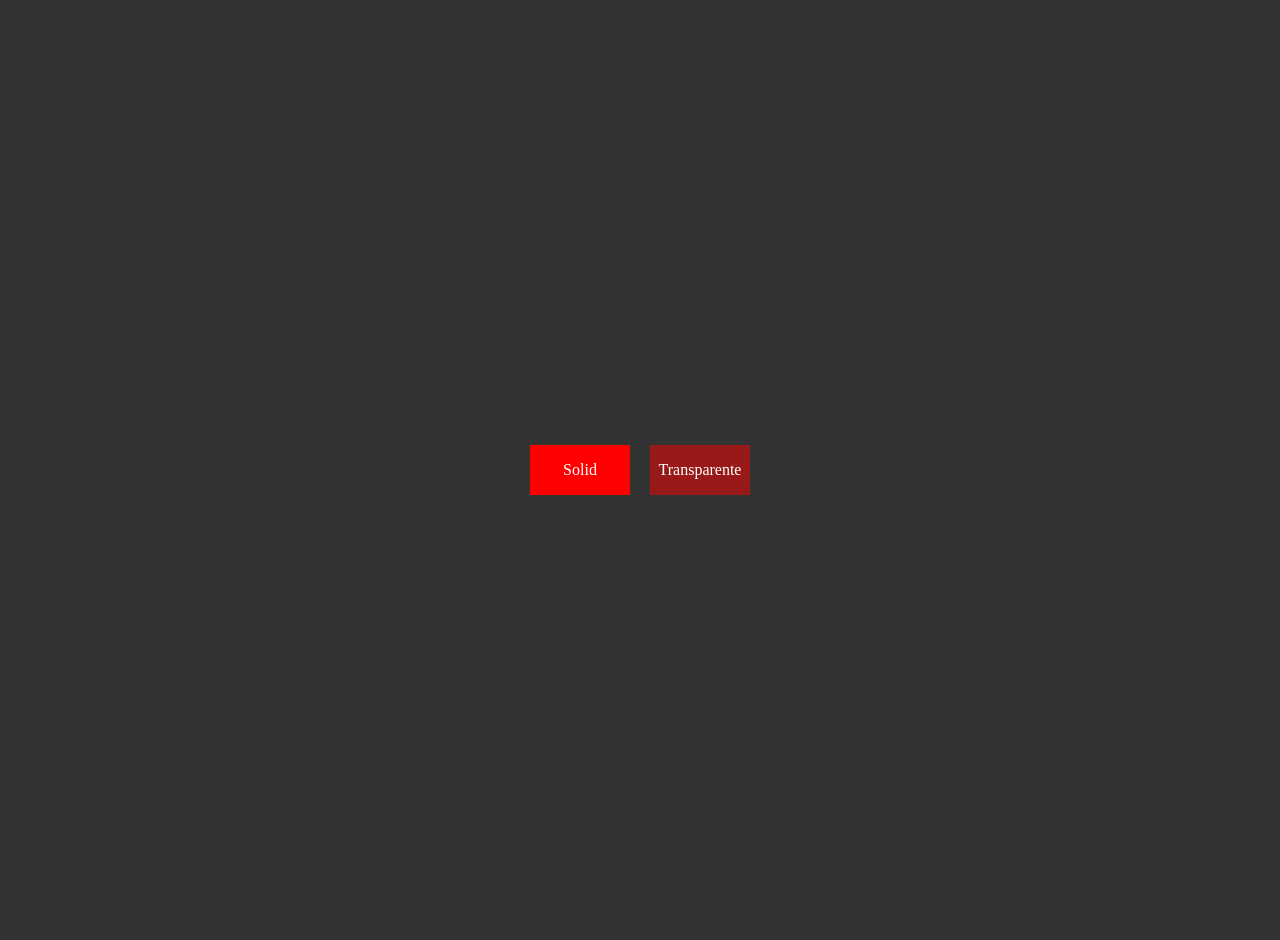
<file: colores-MRAG/index.html>
<!DOCTYPE html> <!-- Define el tipo de documento HTML5 -->
<html lang="en"> <!-- Idioma del documento -->
<head> <!-- Inicio del encabezado -->
    <meta charset="UTF-8"> <!-- Codificacion de caracteres -->
    <meta name="viewport" content="width=device-width, initial-scale=1.0"> <!-- Vista adaptable a dispositivos -->
    <title>Colores en CSS</title> <!-- Titulo de la pagina -->
    <link rel="stylesheet" href="estilos.css"> <!-- Enlaza el CSS -->
</head> <!-- Fin del encabezado -->
<body> <!-- Inicio del cuerpo -->
    <div class="box solid">Solid</div>
    <!-- Primer cuadro con color rojo solido -->
    <div class="box trans">Transparente</div>
    <!-- Segundo cuadro con color rojo transparente -->
</body> <!-- Fin del cuerpo -->
</html> <!-- Fin del documento -->
</file>
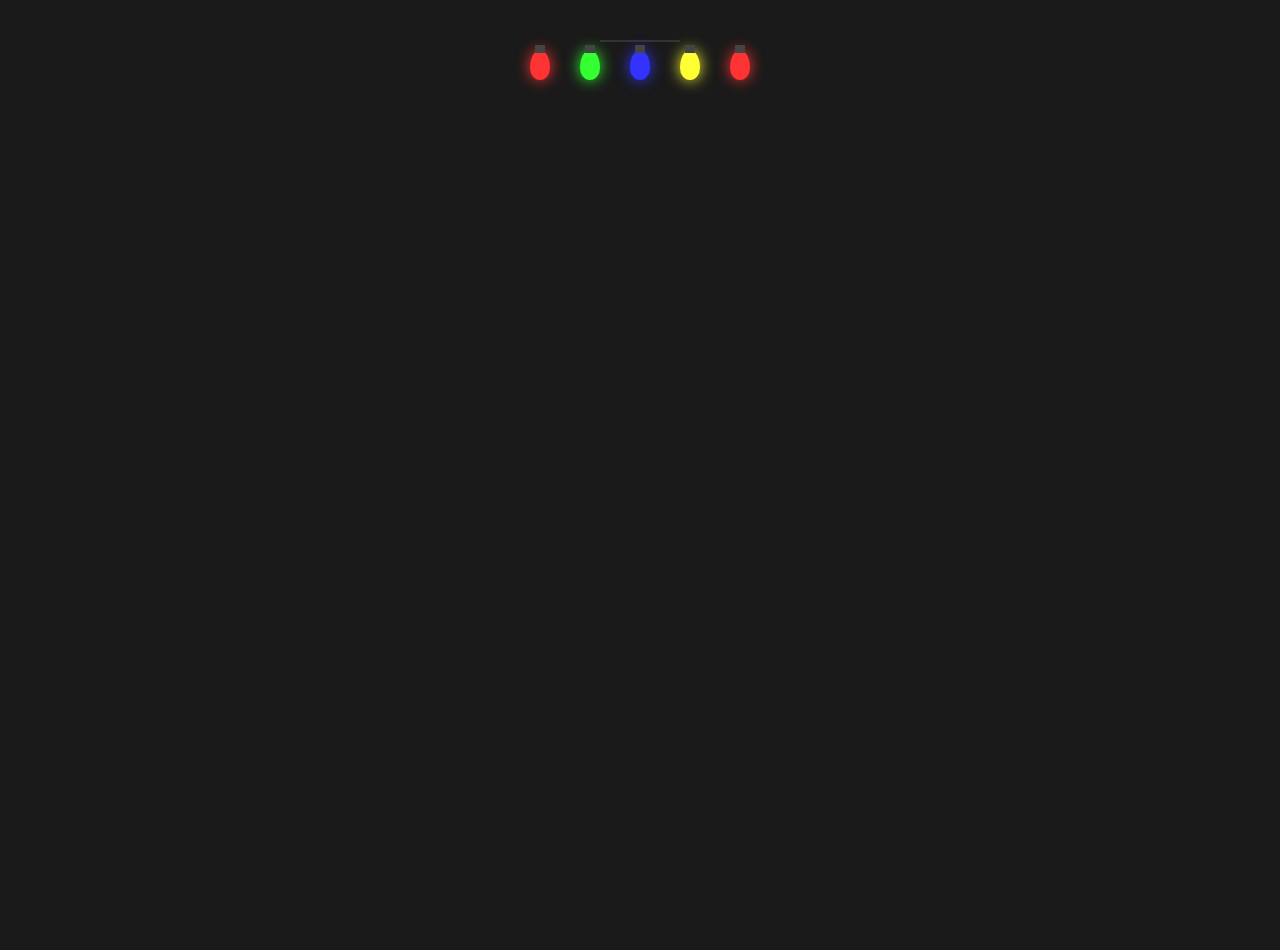
<file: luces-navidenas-MRAG/index.html>
<!DOCTYPE html>  <!-- Define el tipo de documento HTML5 -->
<html lang="es"> <!-- Idioma del documento -->
<head>
    <meta charset="UTF-8"> <!-- Codificacion de caracteres -->
    <meta name="viewport" content="width=device-width, initial-scale=1.0"> <!-- Vista adaptable a dispositivos -->
    <title>Luces Navideñas</title> <!-- Titulo de la pagina -->
    <link rel="stylesheet" href="estilos.css"> <!-- Enlaza el CSS -->
</head>
<body>
    <div class="wire"></div> <!-- Cable de la luz -->
    <div class="string"> <!-- Contenedor de las bombillas -->
        <div class="bulb red"></div> <!-- Bombilla roja -->
        <div class="bulb green"></div> <!-- Bombilla verde -->
        <div class="bulb blue"></div> <!-- Bombilla azul -->
        <div class="bulb yellow"></div> <!-- Bombilla amarilla -->
        <div class="bulb red"></div> <!-- Bombilla roja -->
    </div>
</body>
</html>
</file>
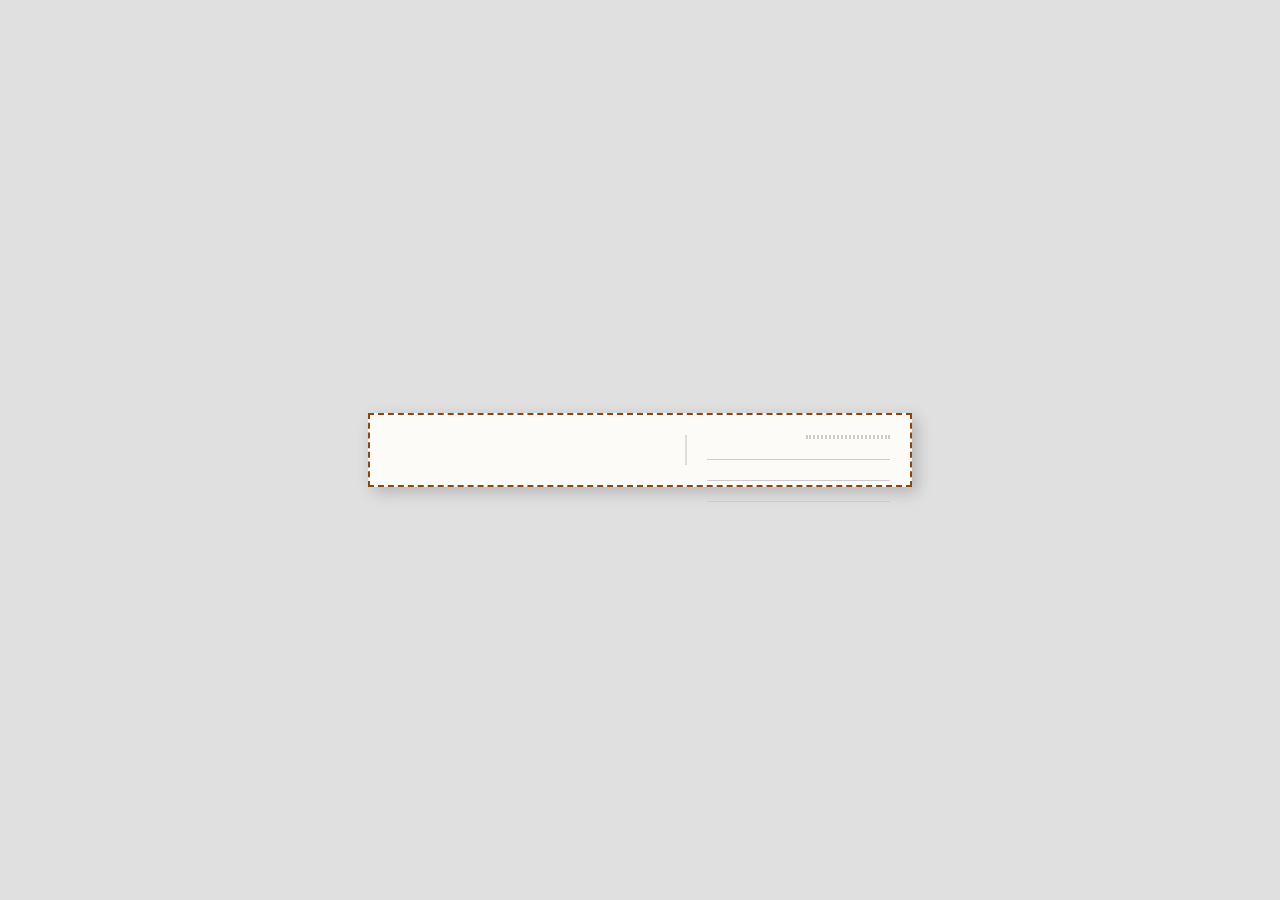
<file: postal-card-MRAG/index.html>
<!DOCTYPE html>
<html lang="es">
<head>
    <meta charset="UTF-8">
    <meta name="viewport" content="width=device-width, initial-scale=1.0">
    <title>Postal</title>
    <link rel="stylesheet" href="estilos.css">
</head>
<body>
    <div class="postcard">
        <div class="left-side">
        </div>
        <div class="right-side">
            <div class="stamp-box"></div>
            <div class="address-lines">
                <div class="line"></div>
                <div class="line"></div>
                <div class="line"></div>
            </div>
        </div>
    </div>
</body>
</html>
</file>
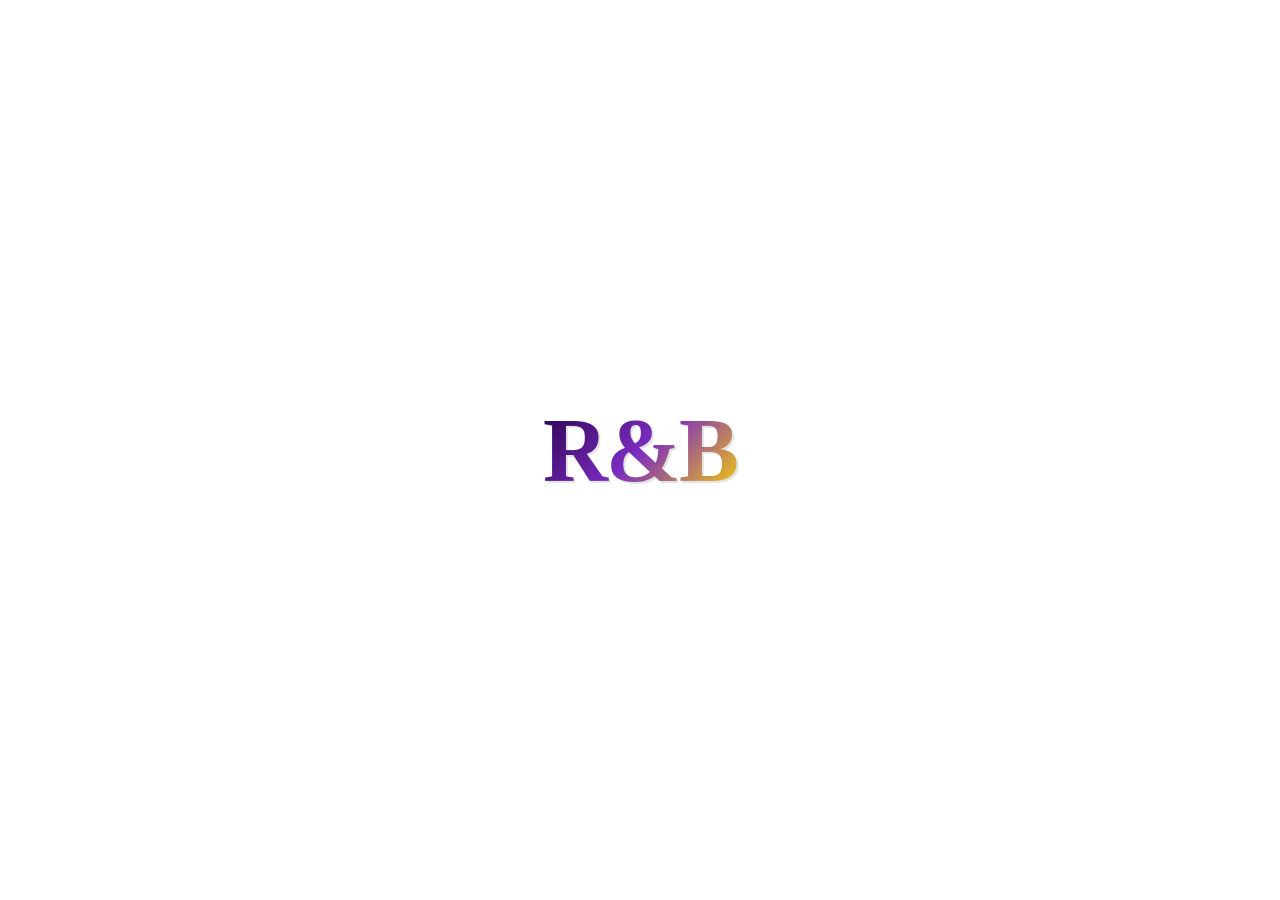
<file: rnb-text-MRAG/index.html>
<!DOCTYPE html>
<html lang="es">
<head>
    <meta charset="UTF-8">
    <meta name="viewport" content="width=device-width, initial-scale=1.0">
    <title>Text R&B</title>
    <link rel="stylesheet" href="estilos.css">
</head>
<body>
    <!-- Titulo con efecto degradado -->
     <h1 class="rnb-text">R&B</h1>
</body>
</html>
</file>
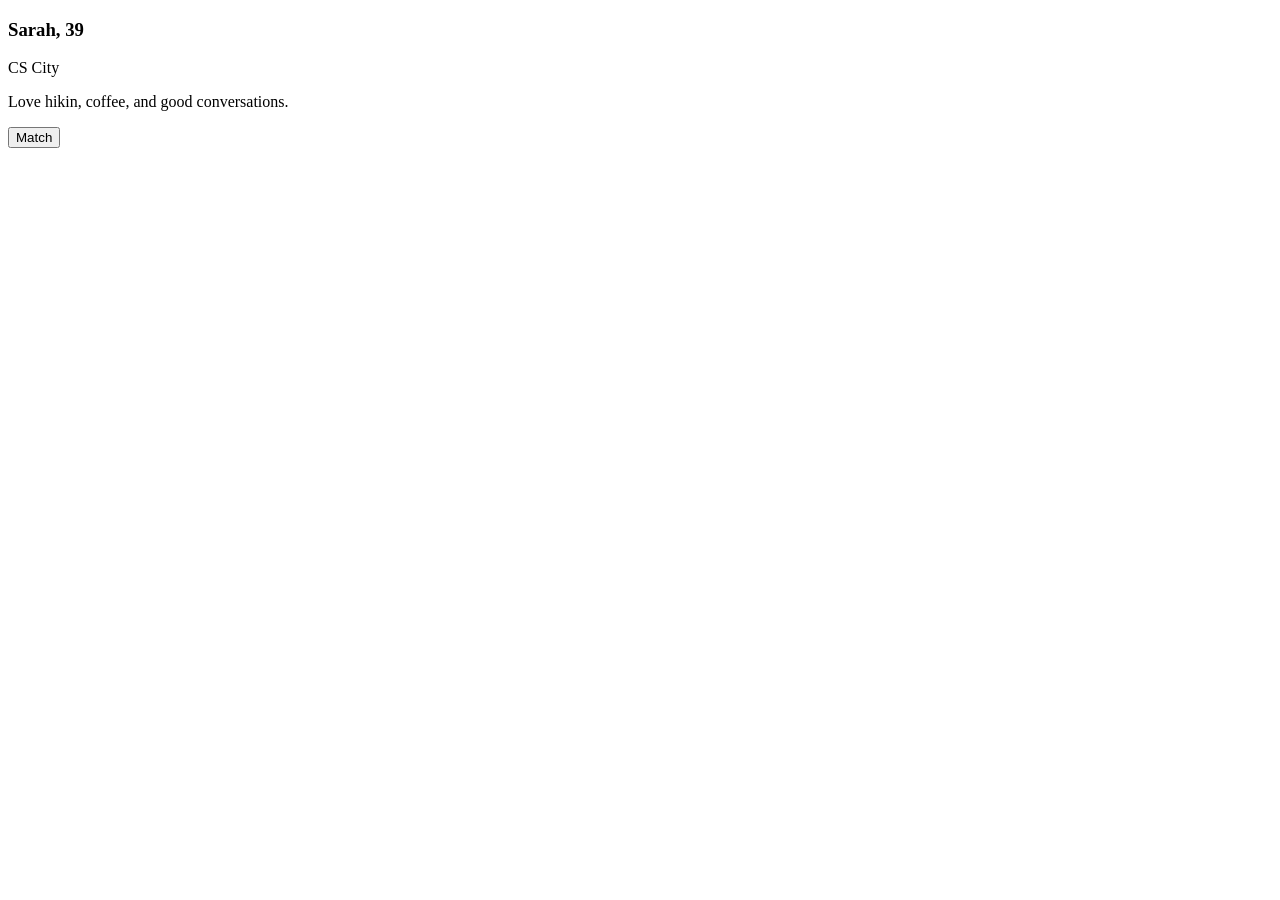
<file: Tarjeta-perfil-MRAG/index.html>
<!DOCTYPE html>
<html lang="es">
<head>
    <meta charset="UTF-8">
    <meta name="viewport" content="width=device-width, initial-scale=1.0">
    <title>Tarjeta de Perfil</title>
</head>
<body>
    <div class="card">
        <h3>Sarah, 39</h3>
        <div class="info">CS City</div>
        <p class="bio">Love hikin, coffee,
            and good conversations.</p>
        <button>Match</button>
    </div>
</body>
</html>
</file>
<file: colores-MRAG/estilos.css>
body{
    background: #333;
    padding: 20px;
    display: flex;
    justify-content: center;
    align-items:center;
    height: 100vh;
    margin:0;
}
.box{
    width: 100px;
    height:50px;
    margin:10px;
    color:white;
    display:flex;
    align-items: center;
    justify-content: center;
}
.solid{
    background-color: rgb(255, 0 , 0);

}
.trans{
    background-color: rgba(255, 0 , 0, 0.5);
}
</file>
<file: luces-navidenas-MRAG/estilos.css>
body {
    margin: 0;
    height: 100vh;
    background: #1a1a1a;
    display: flex;
    justify-content: center;
    align-items: flex-start;
    padding-top: 50px;
}

.wire {
    position: absolute;
    top: 40px;
    width: 80px;
    height: 2px;
    background: #333;
}

.string {
    display: flex;
    gap: 30px;
    z-index: 2;
}

.bulb {
    width: 20px;
    height: 30px;
    border-radius: 50% 50% 50% 50% / 60% 60% 40% 40%;
    position: relative;
}

.bulb::before {
    content: '';
    position: absolute;
    top: -5px;
    left: 5px;
    width: 10px;
    height: 8px;
    background: #444;
}

.red{   
    background: #ff3333;
    box-shadow: 0 0 15px #ff3333;
}

.green{
    background: #33ff33;
    box-shadow: 0 0 15px #33ff33;
}

.blue{
    background: #3333ff;
    box-shadow: 0 0 15px #3333ff;
}

.yellow {
    background: #ffff33;
    box-shadow: 0 0 15px #ffff33;
}
</file>
<file: postal-card-MRAG/estilos.css>
body {
    display: flex;
    justify-content: center;
    align-items: center;
    height: 100vh;
    background: #e0e0e0;
    margin: 0;
}

.postcard{
    width: 500px;
    height: 30px;
    background: #fdfbf7;
    border: 2px dashed #8b4513;
    padding: 20px;
    box-shadow: 5px 5px 15px  rgba(0,0,0,0.2);
    display: flex;
}

.left-side{
    width: 60%;
    padding-right: 20px;
}

.right-side{
    width: 40%;
    border-left: 2px solid #ddd;
    padding-left: 20px;
    display: flex;
    flex-direction: column;
    justify-content: space-between;
}

.stamp-box{
    width: 80px;
    height: 90px;
    border: 2px dotted #ccc;
    align-self: flex-end;
    background: #fff;
}

.address-lines{
    margin-top: 20px;
}

.line{
    width: 100%;
    height: 1px;
    background: #ccc;
    margin-bottom: 20px;
}
</file>
<file: rnb-text-MRAG/estilos.css>
body {
    display: flex;
    justify-content: center;
    align-items: center;
    height: 100vh;
    background: #ffffff;
    margin: 0;
    font-family: 'Georgia', 'Times New Roman', serif;
} 

.rnb-text {
    font-size: 90px;
    font-weight: bold;
    text-transform: uppercase;
    letter-spacing: -2px;
    margin: 0;

    background: linear-gradient(135deg, #240046 0%,
    #7b2cbf 50%, #ffd700 100%);
    -webkit-background-clip: text;
    background-clip: text;
    color: transparent;

    filter: drop-shadow(2px 2px 0px rgba(0,0,0,0.11));
}
</file>
